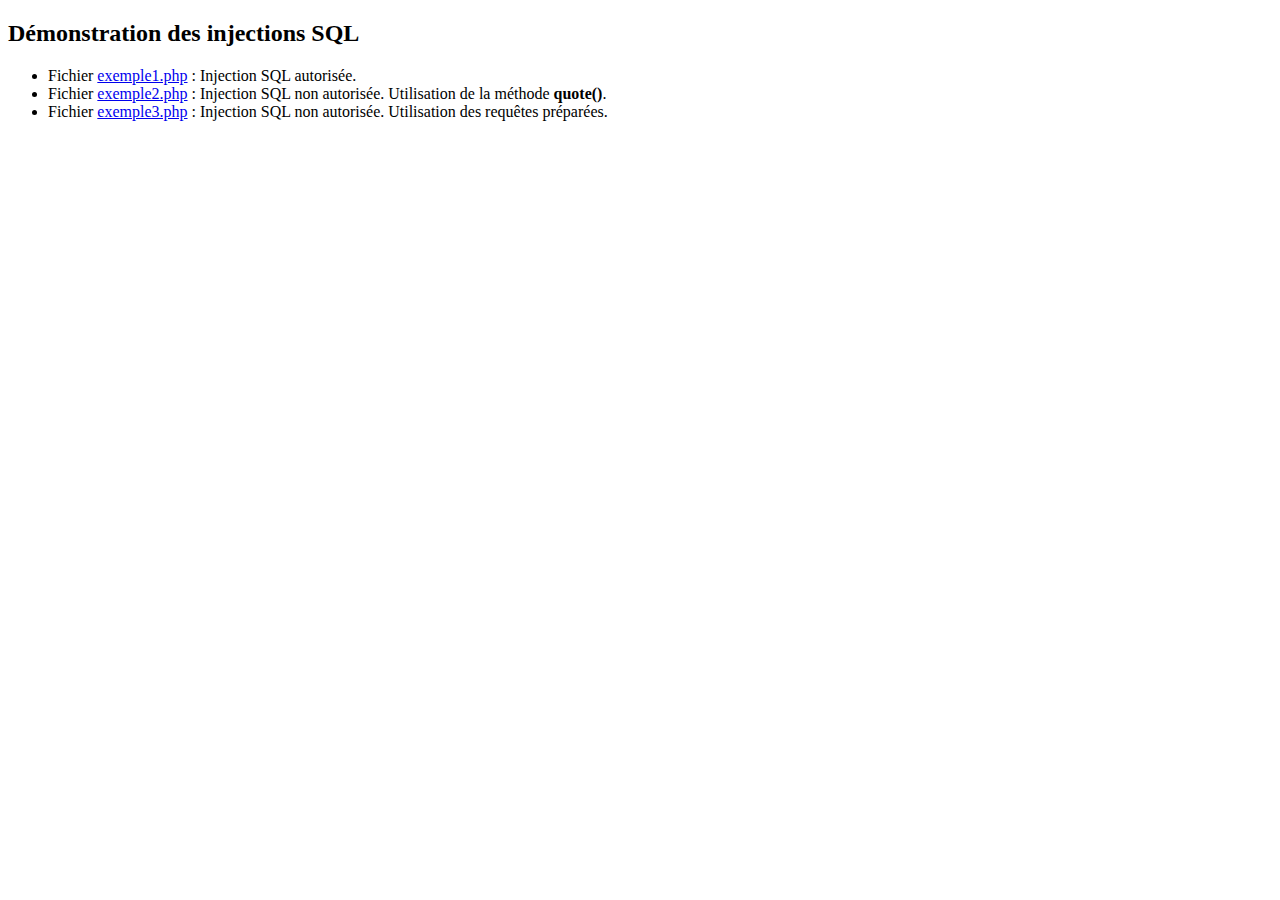
<file: InjectionSQL/index.html>
<!DOCTYPE html>
<html lang="en">
<head>
    <meta charset="UTF-8">
    <title>Démonstration des injections SQL</title>
</head>
<body>
    <h2>Démonstration des injections SQL</h2>
    <ul>
        <li>
            Fichier <a href="exemple1.php">exemple1.php</a> : Injection SQL autorisée.
        </li>
        <li>
            Fichier <a href="exemple2.php">exemple2.php</a> : Injection SQL non autorisée. Utilisation de la méthode <strong>quote()</strong>.
        </li>
        <li>
            Fichier <a href="exemple3.php">exemple3.php</a> : Injection SQL non autorisée. Utilisation des requêtes préparées.
        </li>
    </ul>

</body>
</html>
</file>
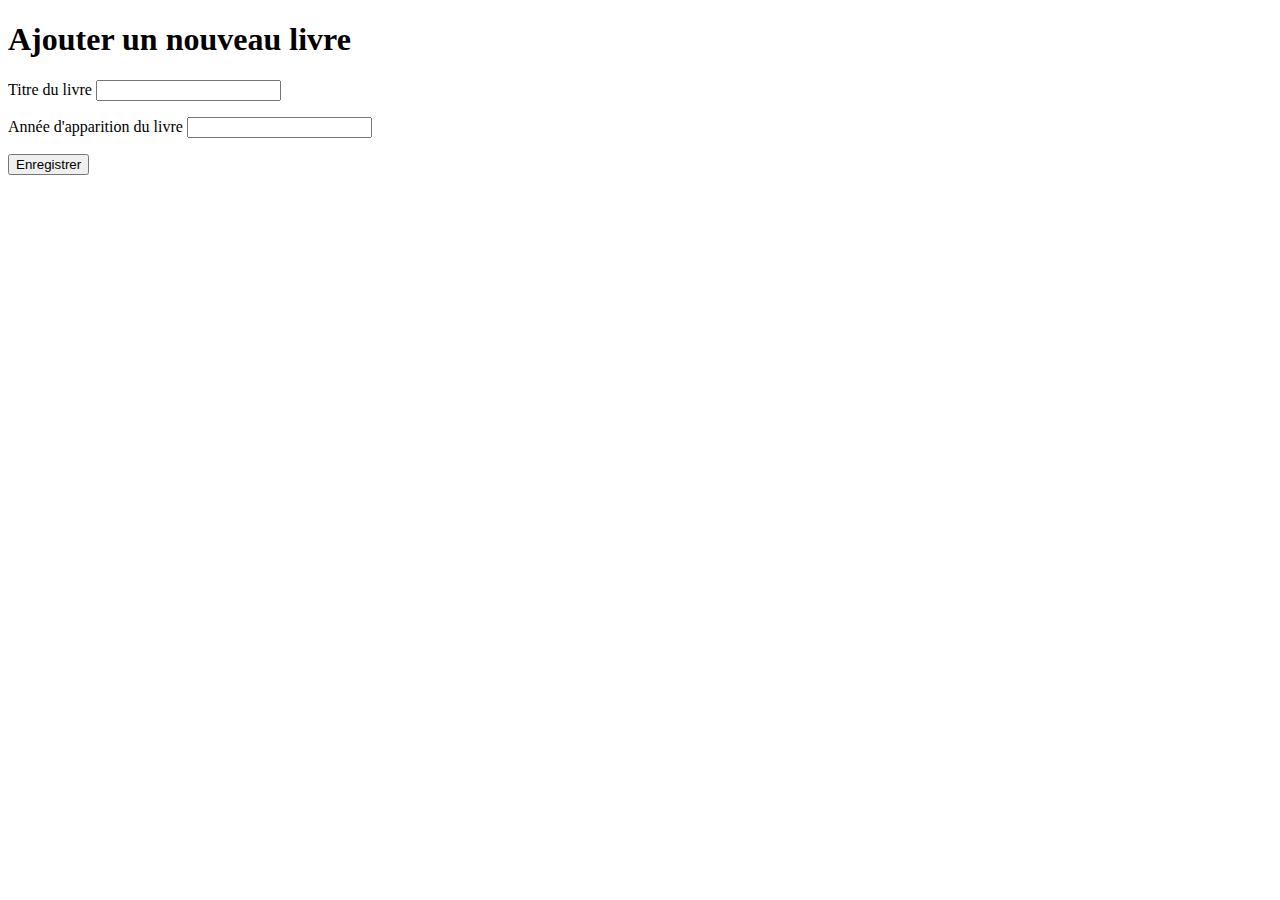
<file: CH4/ajout_livre.html>
<!DOCTYPE html>
<html lang="en">
<head>
    <meta charset="UTF-8">
    <title>Ajouter un livre</title>
</head>
<body>
    
    <h1>Ajouter un nouveau livre</h1>

    <form action="ajout_livre.php" method="get">
        <p>
            <label for="titre">Titre du livre</label>
            <input type="text" name="titre" id="titre">
        </p>
        <p>
            <label for="annee">Année d'apparition du livre</label>
            <input type="text" name="annee" id="annee">
        </p>
        <p>
            <button type="submit">Enregistrer</button>
        </p>
    </form>

</body>
</html>
</file>
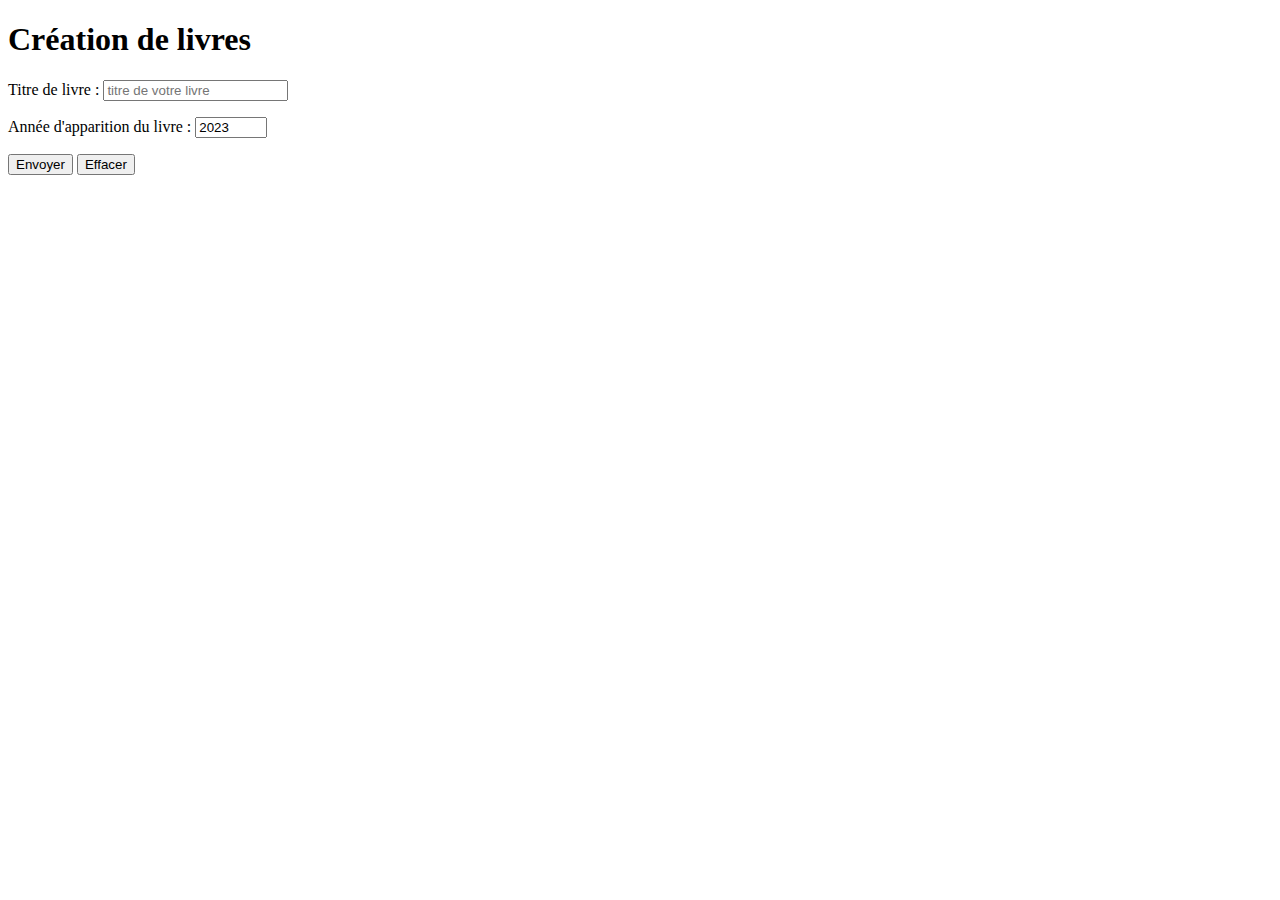
<file: TP4/livre.html>
<!DOCTYPE html>
<html lang="fr">
    <head>
        <meta charset="utf-8">
        <title>TD POO</title>
    </head>
    <body>
        <h1>Création de livres</h1>
        <form name="Formulaire_Livre" method="GET" action="Livre.php">
            <p>
                <label for="titre">Titre de livre :</label>
                <input type="text" name="titre" id="titre" placeholder="titre de votre livre">
            </p>
            <p>
                <label for="annee">Année d'apparition du livre :</label>
                <input type="number" name="annee" id="annee" min="1980" max="2023" value="2023">
            </p>
            <p>
                <button type="submit">Envoyer</button>
                <button type="reset">Effacer</button>
            </p>
        </form>
    </body>
</html>
</file>
